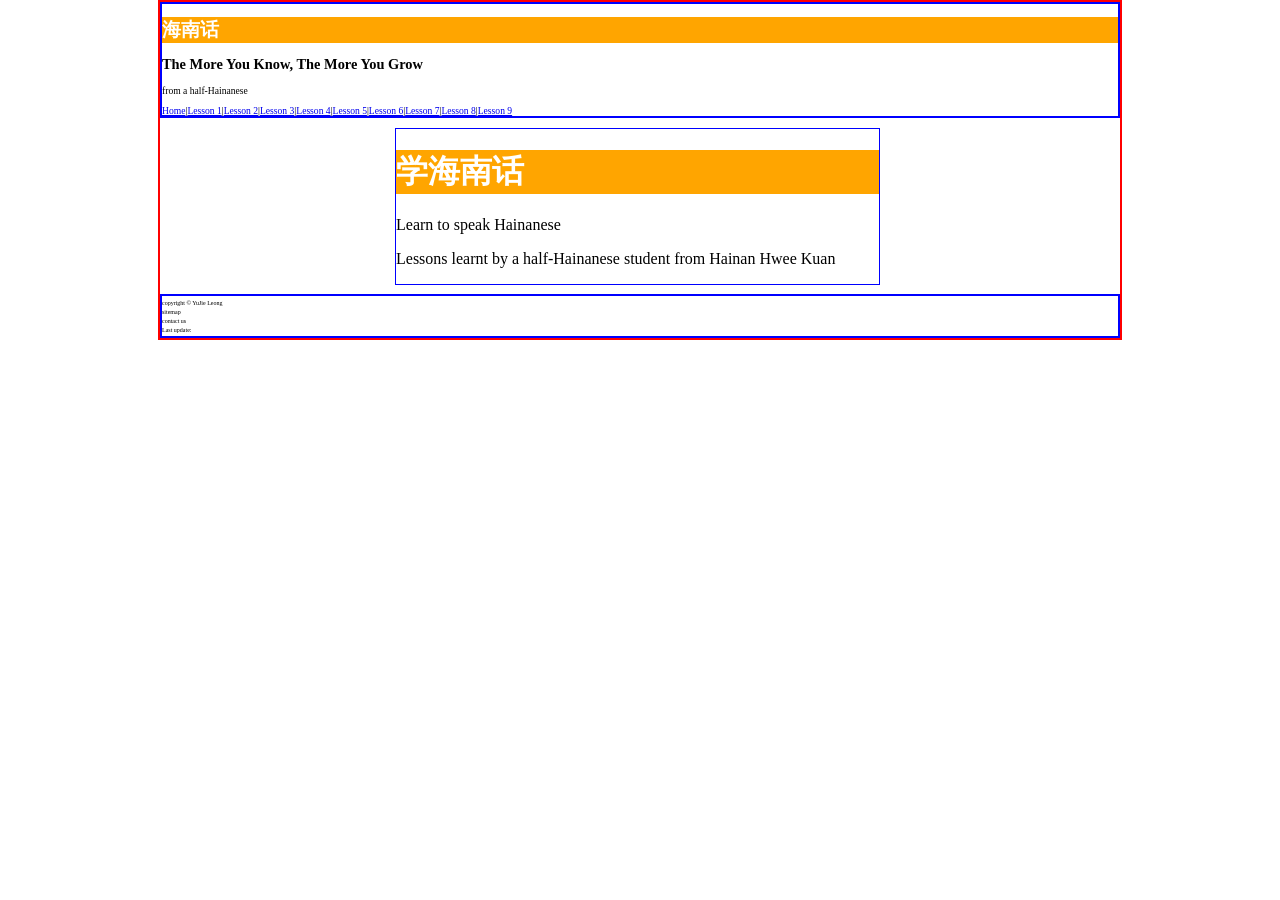
<file: index.html>
<!DOCTYPE html>
<html lang="en">
<head>
    <meta charset="utf-8"/>
    <title> This is a website for Hainanese for beginners </title>
      <link rel="stylesheet" href="style0.css" />
</head>
<style>
h1 {
    font-family:Comic Sans Ms;
    color:white;
    background-color:orange;
   }
</style>
<body>
    <header>
     <h1>海南话</h1>
     <h2>The More You Know, The More You Grow</h2>
     <p>from a half-Hainanese</p>
     <nav> <a href="index.html">Home</a>|<a href="hainanese1.html">Lesson 1</a>|<a href="hainanese2.html">Lesson 2</a>|<a href="hainanese3.html">Lesson 3</a>|<a href="hainanese4.html">Lesson 4</a>|<a href="hainanese5.html">Lesson 5</a>|<a href="hainanese6.html">Lesson 6</a>|<a href="hainanese7.html">Lesson 7</a>|<a href="hainanese8.html">Lesson 8</a>|<a href="hainanese9.html">Lesson 9</a> </nav>
    </header>
    <div id="side"></div>
    <div id="main">
     <h1>学海南话</h1>
     <p>Learn to speak Hainanese</p>
     <p>Lessons learnt by a half-Hainanese student from Hainan Hwee Kuan</p>
      <script>
        alert("Welcome learn to speak Hainanese");
      </script>
    </div>
    <div id="side"></div>
    <footer>
      <p>copyright &copy; YuJie Leong</p>
      <p>sitemap</p>
      <p>contact us</p>
      <p>Last update: <time pubdate datetime="2026-06-06"></time>
    </footer>
</body>
</html>
</file>
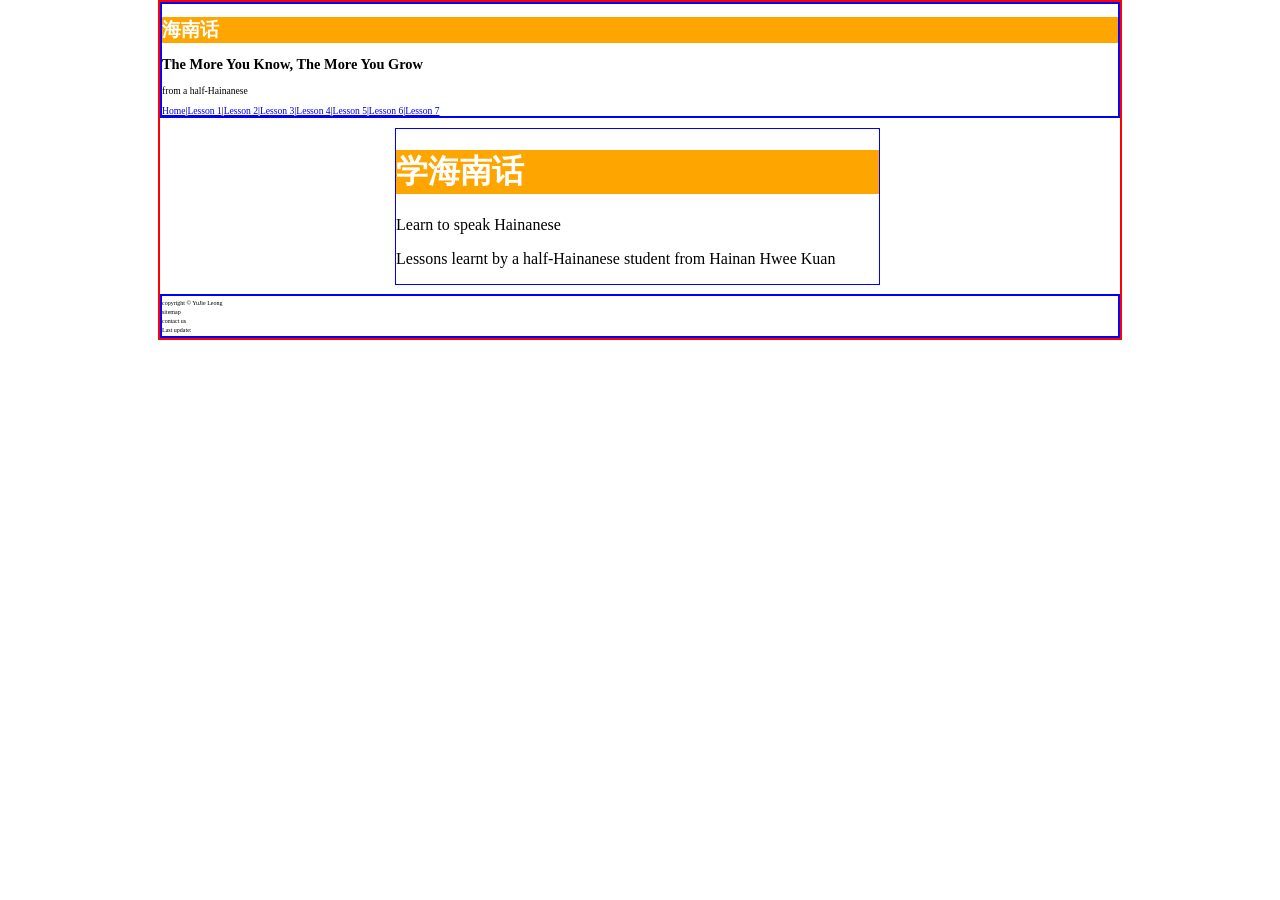
<file: Hainanese.html>
<!DOCTYPE html>
<html lang="en">
<head>
    <meta charset="utf-8"/>
    <title> This is a website for Hainanese for beginners </title>
      <link rel="stylesheet" href="style0.css" />
</head>
<style>
h1 {
    font-family:Comic Sans Ms;
    color:white;
    background-color:orange;
   }
</style>
<body>
    <header>
     <h1>海南话</h1>
     <h2>The More You Know, The More You Grow</h2>
     <p>from a half-Hainanese</p>
     <nav> <a href="hainanese.html">Home</a>|<a href="hainanese1.html">Lesson 1</a>|<a href="hainanese2.html">Lesson 2</a>|<a href="hainanese3.html">Lesson 3</a>|<a href="hainanese4.html">Lesson 4</a>|<a href="hainanese5.html">Lesson 5</a>|<a href="hainanese6.html">Lesson 6</a>|<a href="hainanese7.html">Lesson 7</a> </nav>
    </header>
    <div id="side"></div>
    <div id="main">
     <h1>学海南话</h1>
     <p>Learn to speak Hainanese</p>
     <p>Lessons learnt by a half-Hainanese student from Hainan Hwee Kuan</p>
      <script>
        alert("Welcome learn to speak Hainanese");
      </script>
    </div>
    <div id="side"></div>
    <footer>
      <p>copyright &copy; YuJie Leong</p>
      <p>sitemap</p>
      <p>contact us</p>
      <p>Last update: <time pubdate datetime="2026-06-06"></time>
    </footer>
</body>
</html>
</file>
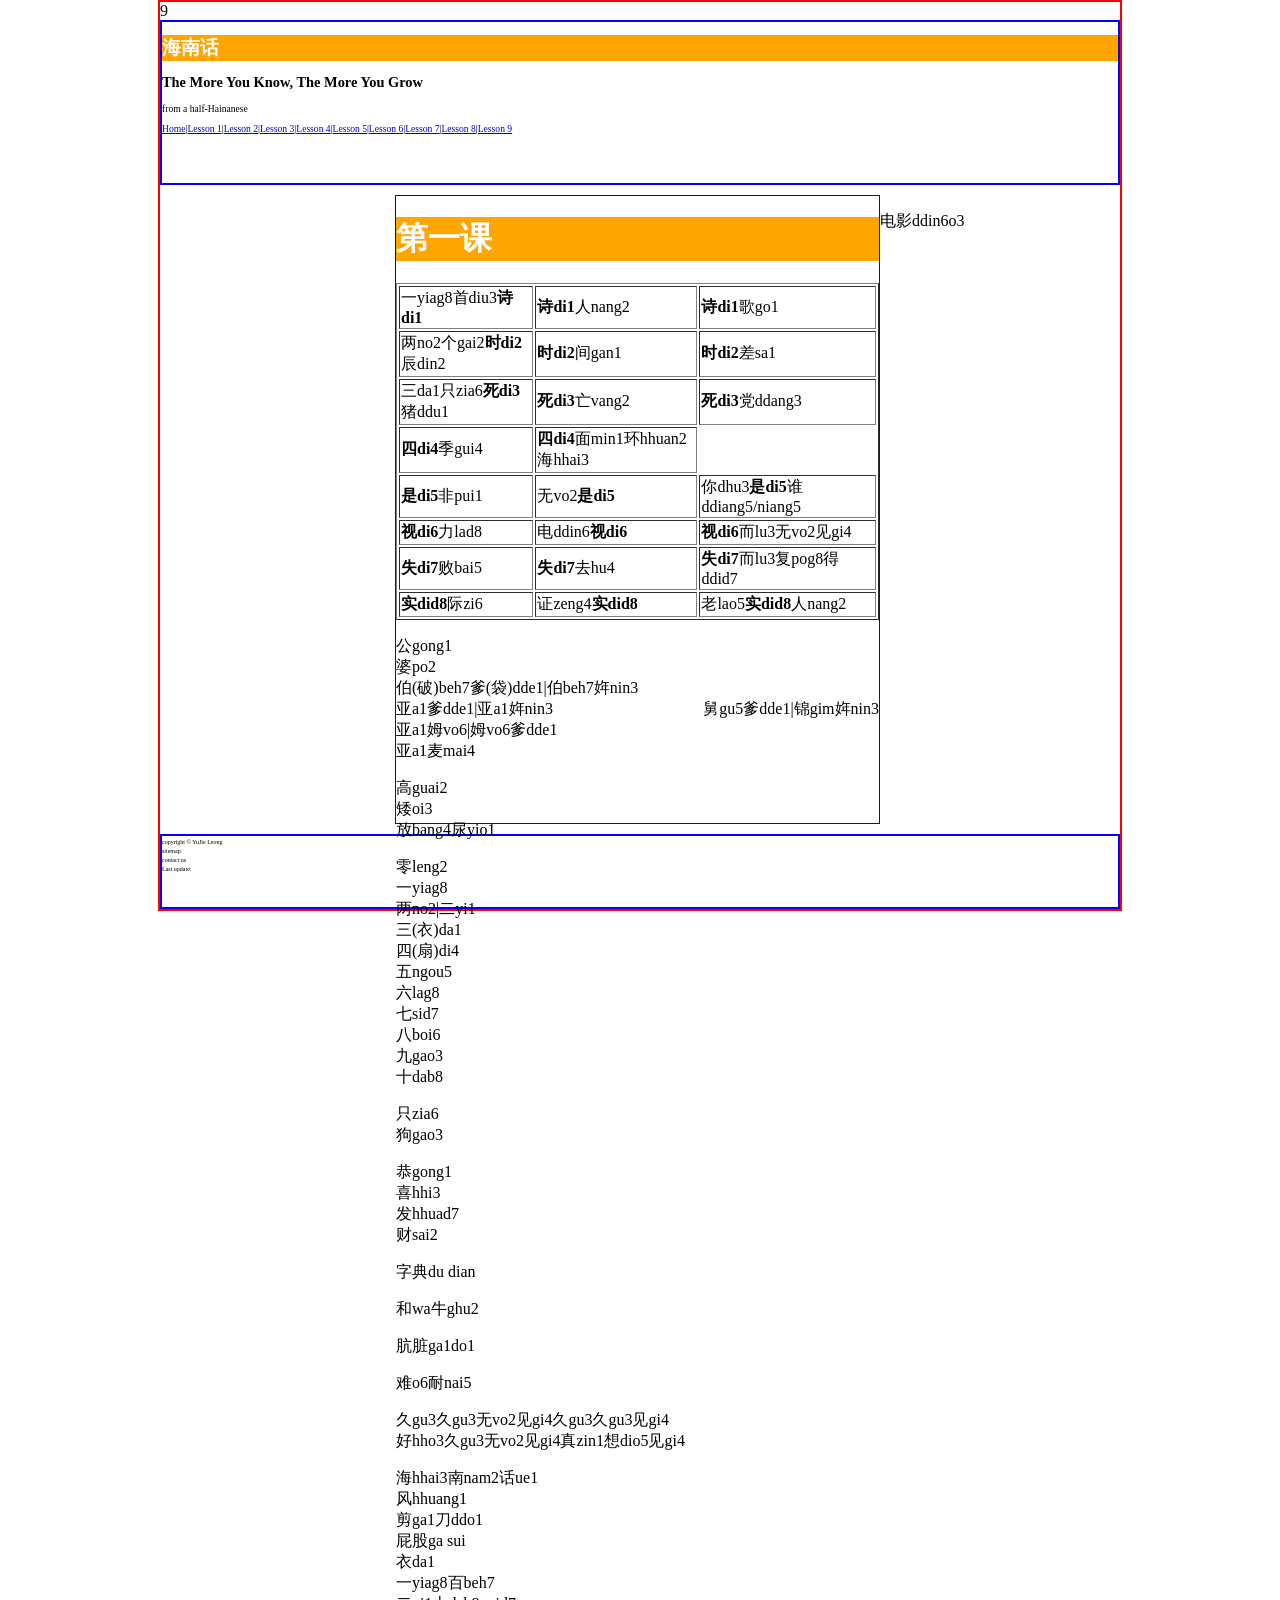
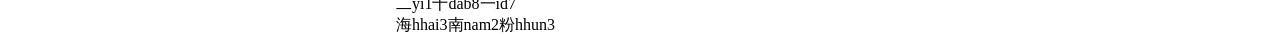
<file: hainanese1.html>
9<!DOCTYPE html>
<html lang="en">
<head>
    <meta charset="utf-8"/>
    <title> This is a website for Hainanese for beginners </title>
      <link rel="stylesheet" href="style0.css" />
</head>
<style>
h1 {
    font-family:Comic Sans Ms;
    color:white;
    background-color:orange;
   }
</style>
<body>
    <header>
     <h1>海南话</h1>
     <h2>The More You Know, The More You Grow</h2>
     <p>from a half-Hainanese</p>
     <nav> <a href="index.html">Home</a>|<a href="hainanese1.html">Lesson 1</a>|<a href="hainanese2.html">Lesson 2</a>|<a href="hainanese3.html">Lesson 3</a>|<a href="hainanese4.html">Lesson 4</a>|<a href="hainanese5.html">Lesson 5</a>|<a href="hainanese6.html">Lesson 6</a>|<a href="hainanese7.html">Lesson 7</a>|<a href="hainanese8.html">Lesson 8</a>|<a href="hainanese9.html">Lesson 9</a> </nav>
    </header>
    <div id="side"></div>
    <div id="main">
     <h1>第一课</h1>
     <table border="1">
     <tr><td>一yiag8首diu3<b>诗di1</b></td><td><b>诗di1</b>人nang2</td><td><b>诗di1</b>歌go1</td></tr>
     <tr><td>两no2个gai2<b>时di2</b>辰din2</td><td><b>时di2</b>间gan1</td><td><b>时di2</b>差sa1</td></tr>
     <tr><td>三da1只zia6<b>死di3</b>猪ddu1</td><td><b>死di3</b>亡vang2</td><td><b>死di3</b>党ddang3</td></tr>
     <tr><td><b>四di4</b>季gui4</td><td><b>四di4</b>面min1环hhuan2海hhai3</td></tr>
     <tr><td><b>是di5</b>非pui1</td><td>无vo2<b>是di5</b></td><td>你dhu3<b>是di5</b>谁ddiang5/niang5</td></tr>
     <tr><td><b>视di6</b>力lad8</td><td>电ddin6<b>视di6</b></td><td><b>视di6</b>而lu3无vo2见gi4</td></tr>
     <tr><td><b>失di7</b>败bai5</td><td><b>失di7</b>去hu4</td><td><b>失di7</b>而lu3复pog8得ddid7</td></tr>
     <tr><td><b>实did8</b>际zi6</td><td>证zeng4<b>实did8</b></td><td>老lao5<b>实did8</b>人nang2</td></tr>
     </table>     
     <p>公gong1<br/>婆po2<br/>伯(破)beh7爹(袋)dde1|伯beh7姩nin3<br/>亚a1爹dde1|亚a1姩nin3<span style="float:right;">舅gu5爹dde1|锦gim姩nin3</span><br/>亚a1姆vo6|姆vo6爹dde1<br/>亚a1麦mai4</p>
     <p>高guai2<br/>矮oi3<br/>放bang4尿yio1</p>
     <p>零leng2<br/>一yiag8<br/>两no2|二yi1<br/>三(衣)da1<br/>四(扇)di4<br/>五ngou5<br/>六lag8<br/>七sid7<br/>八boi6<br/>九gao3<br/>十dab8</p>
     <p>只zia6<br/>狗gao3</p>
     <p>恭gong1<br/>喜hhi3<br/>发hhuad7<br/>财sai2</p>
     <p>字典du dian</p>
     <p>和wa牛ghu2</p>
     <p>肮脏ga1do1</p>
     <p>难o6耐nai5</p>
     <p>久gu3久gu3无vo2见gi4久gu3久gu3见gi4<br/>好hho3久gu3无vo2见gi4真zin1想dio5见gi4<br></p>
     <p>海hhai3南nam2话ue1<br/>风hhuang1<br/>剪ga1刀ddo1<br/>屁股ga sui<br/>衣da1<br/>一yiag8百beh7<br/>二yi1十dab8一id7<br/>海hhai3南nam2粉hhun3</p>        
     <script>
       alert("Lesson 1 第一课");
     </script>
    </div>
    <div id="side">
     <p>电影ddin6o3</p>
    </div>
    <footer>
      <p>copyright &copy; YuJie Leong</p>
      <p>sitemap</p>
      <p>contact us</p>
      <p>Last update: <time pubdate datetime="2026-06-06"></time>
    </footer>
</body>
</html>
</file>
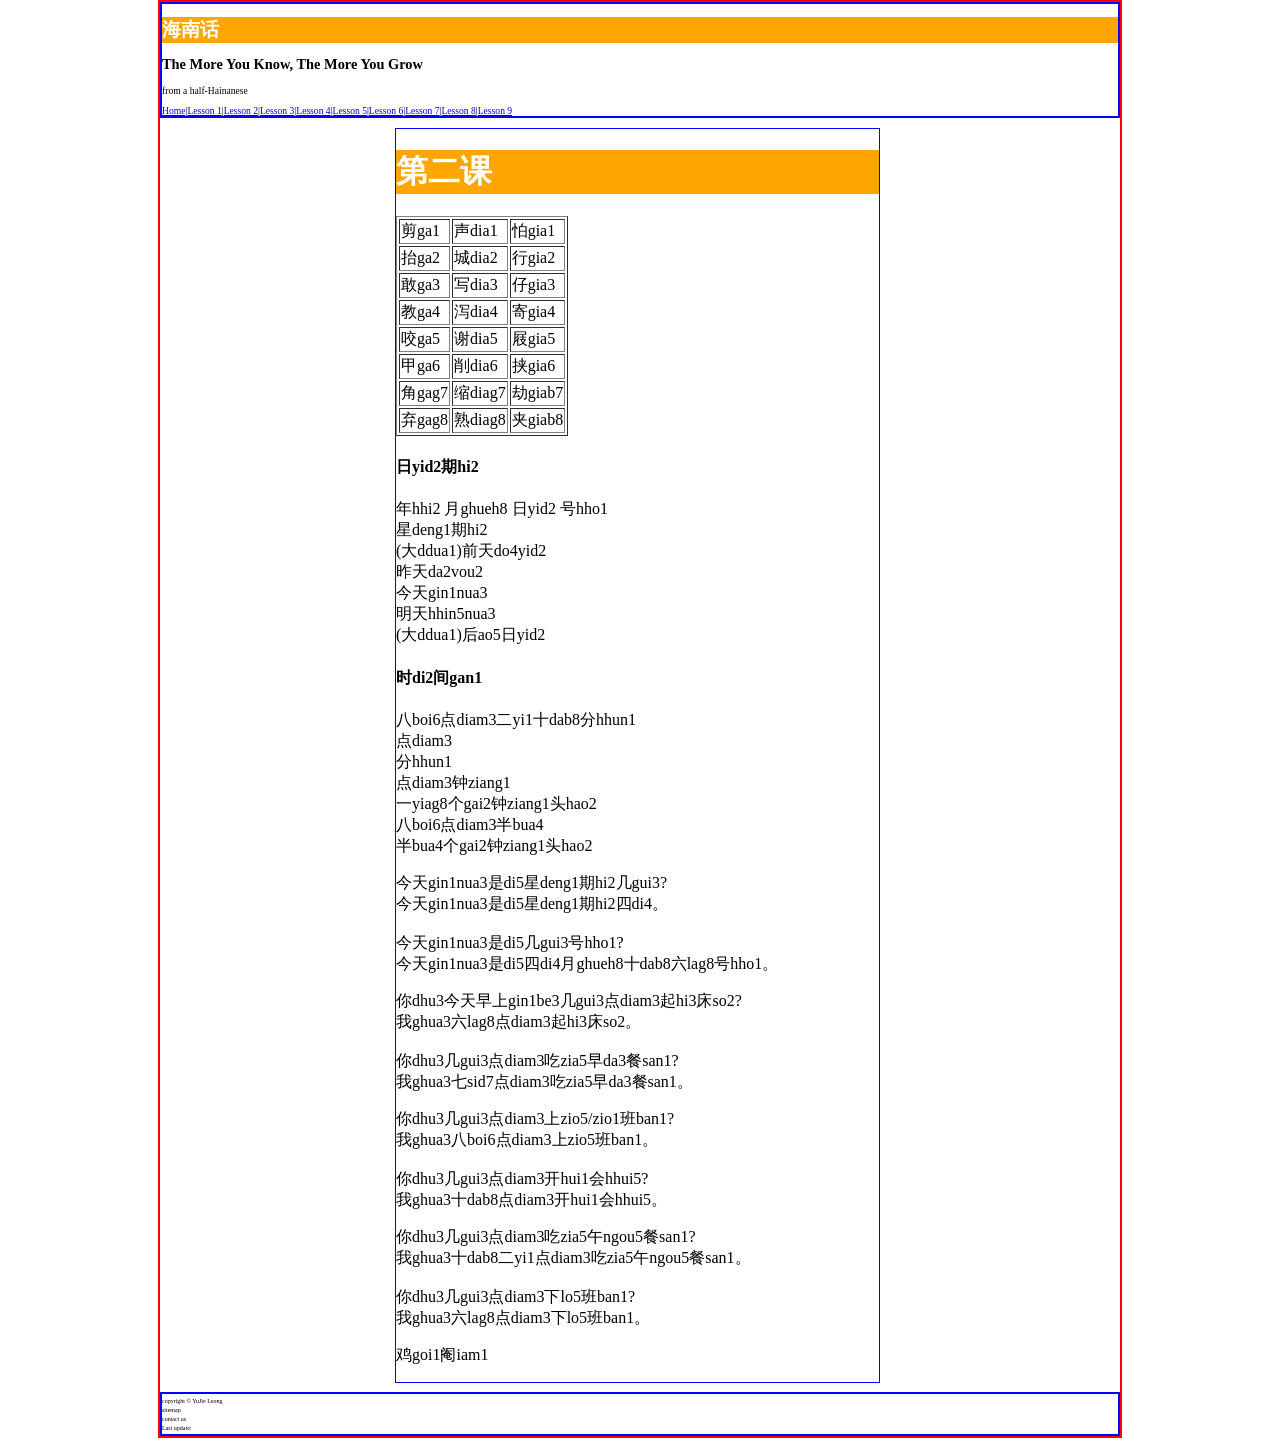
<file: hainanese2.html>
<!DOCTYPE html>
<html lang="en">
<head>
    <meta charset="utf-8"/>
    <title> This is a website for Hainanese for beginners </title>
      <link rel="stylesheet" href="style0.css" />
</head>
<style>
h1 {
    font-family:Comic Sans Ms;
    color:white;
    background-color:orange;
   }
</style>
<body>
    <header>
     <h1>海南话</h1>
     <h2>The More You Know, The More You Grow</h2>
     <p>from a half-Hainanese</p>
     <nav> <a href="index.html">Home</a>|<a href="hainanese1.html">Lesson 1</a>|<a href="hainanese2.html">Lesson 2</a>|<a href="hainanese3.html">Lesson 3</a>|<a href="hainanese4.html">Lesson 4</a>|<a href="hainanese5.html">Lesson 5</a>|<a href="hainanese6.html">Lesson 6</a>|<a href="hainanese7.html">Lesson 7</a>|<a href="hainanese8.html">Lesson 8</a>|<a href="hainanese9.html">Lesson 9</a> </nav>
    </header>
    <div id="side"></div>
    <div id="main">
     <h1>第二课</h1>
     <table border="1">
     <tr><td>剪ga1</td><td>声dia1</td><td>怕gia1</td></tr>
     <tr><td>抬ga2</td><td>城dia2</td><td>行gia2</td></tr>
     <tr><td>敢ga3</td><td>写dia3</td><td>仔gia3</td></tr>
     <tr><td>教ga4</td><td>泻dia4</td><td>寄gia4</td></tr>
     <tr><td>咬ga5</td><td>谢dia5</td><td>屐gia5</td></tr>
     <tr><td>甲ga6</td><td>削dia6</td><td>挟gia6</td></tr>
     <tr><td>角gag7</td><td>缩diag7</td><td>劫giab7</td></tr>
     <tr><td>弃gag8</td><td>熟diag8</td><td>夹giab8</td></tr>
     </table>
     <p><h4>日yid2期hi2</h4>年hhi2 月ghueh8 日yid2 号hho1<br/>星deng1期hi2<br/>(大ddua1)前天do4yid2<br/>昨天da2vou2<br/>今天gin1nua3<br/>明天hhin5nua3<br/>(大ddua1)后ao5日yid2</p>
     <p><h4>时di2间gan1</h4>八boi6点diam3二yi1十dab8分hhun1<br/>点diam3<br/>分hhun1<br/>点diam3钟ziang1<br/>一yiag8个gai2钟ziang1头hao2<br/>八boi6点diam3半bua4<br/>半bua4个gai2钟ziang1头hao2</p>
     <p>今天gin1nua3是di5星deng1期hi2几gui3?<br/>今天gin1nua3是di5星deng1期hi2四di4。<br/><br/>今天gin1nua3是di5几gui3号hho1?<br/>今天gin1nua3是di5四di4月ghueh8十dab8六lag8号hho1。</p>
     <p>你dhu3今天早上gin1be3几gui3点diam3起hi3床so2?<br/>我ghua3六lag8点diam3起hi3床so2。<br/><br/>你dhu3几gui3点diam3吃zia5早da3餐san1?<br/>我ghua3七sid7点diam3吃zia5早da3餐san1。</p>
     <p>你dhu3几gui3点diam3上zio5/zio1班ban1?<br/>我ghua3八boi6点diam3上zio5班ban1。<br/><br/>你dhu3几gui3点diam3开hui1会hhui5?<br/>我ghua3十dab8点diam3开hui1会hhui5。</p>
     <p>你dhu3几gui3点diam3吃zia5午ngou5餐san1?<br/>我ghua3十dab8二yi1点diam3吃zia5午ngou5餐san1。<br/><br/>你dhu3几gui3点diam3下lo5班ban1?<br/>我ghua3六lag8点diam3下lo5班ban1。</p>
     <p>鸡goi1阉iam1</p>
     <script>
       alert("Lesson 2 第二课");
     </script>
    </div>
    <div id="side"></div>
    <footer>
      <p>copyright &copy; YuJie Leong</p>
      <p>sitemap</p>
      <p>contact us</p>
      <p>Last update: <time pubdate datetime="2026-06-27"></time>
    </footer>
</body>
</html>
</file>
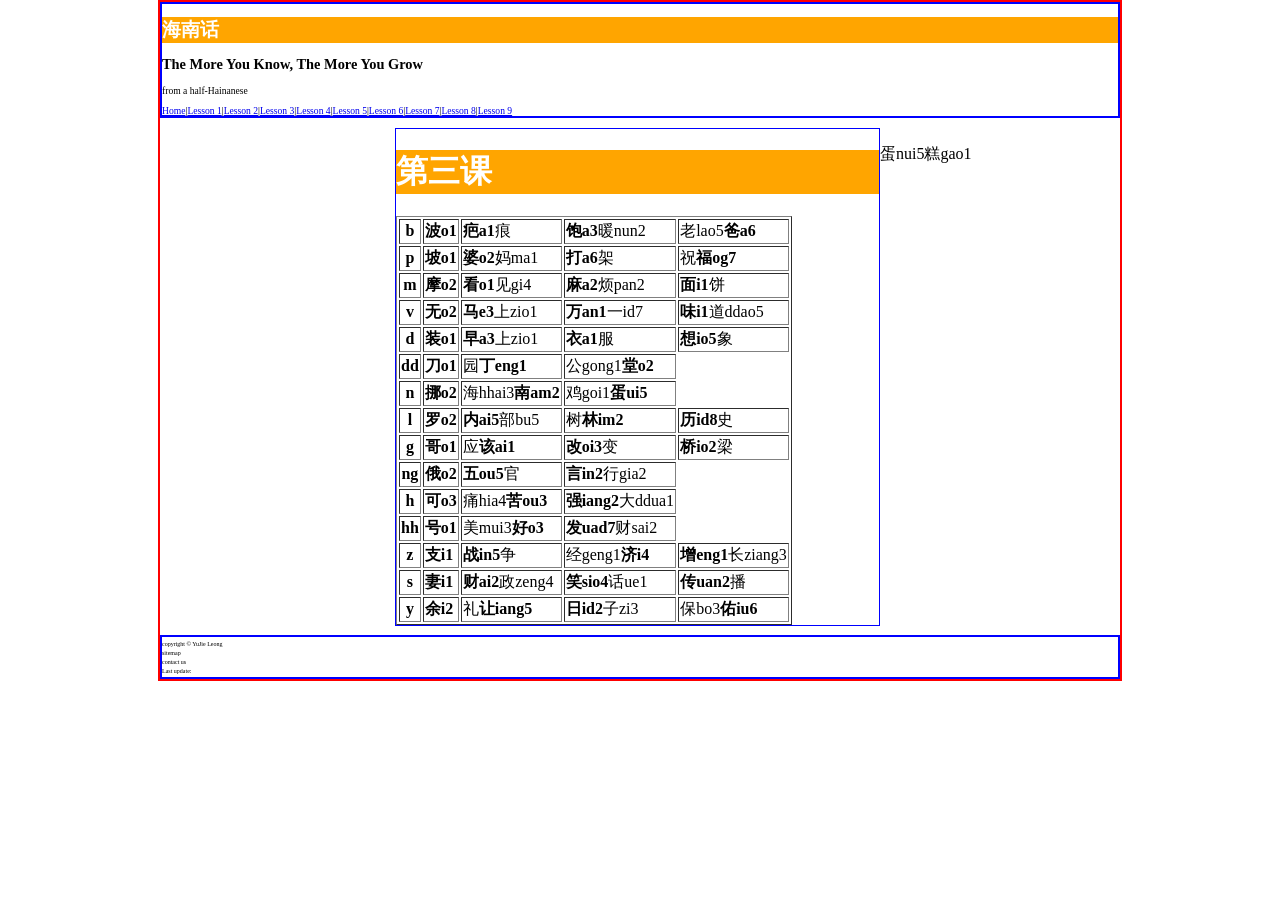
<file: hainanese3.html>
<!DOCTYPE html>
<html lang="en">
<head>
    <meta charset="utf-8"/>
    <title> This is a website for Hainanese for beginners </title>
      <link rel="stylesheet" href="style0.css" />
</head>
<style>
h1 {
    font-family:Comic Sans Ms;
    color:white;
    background-color:orange;
   }
</style>
<body>
    <header>
     <h1>海南话</h1>
     <h2>The More You Know, The More You Grow</h2>
     <p>from a half-Hainanese</p>
     <nav> <a href="index.html">Home</a>|<a href="hainanese1.html">Lesson 1</a>|<a href="hainanese2.html">Lesson 2</a>|<a href="hainanese3.html">Lesson 3</a>|<a href="hainanese4.html">Lesson 4</a>|<a href="hainanese5.html">Lesson 5</a>|<a href="hainanese6.html">Lesson 6</a>|<a href="hainanese7.html">Lesson 7</a>|<a href="hainanese8.html">Lesson 8</a>|<a href="hainanese9.html">Lesson 9</a> </nav>
    </header>
    <div id="side"></div>
    <div id="main">
     <h1>第三课</h1>
     <table border="1">
     <tr><th>b</th><td><b>波o1</b></td><td><b>疤a1</b>痕</td><td><b>饱a3</b>暖nun2</td><td>老lao5<b>爸a6</b></td></tr>
     <tr><th>p</th><td><b>坡o1</b></td><td><b>婆o2</b>妈ma1</td><td><b>打a6</b>架</td><td>祝<b>福og7</b></td></tr>
     <tr><th>m</th><td><b>摩o2</b></td><td><b>看o1</b>见gi4</td><td><b>麻a2</b>烦pan2</td><td><b>面i1</b>饼</td></tr>
     <tr><th>v</th><td><b>无o2</b></td><td><b>马e3</b>上zio1</td><td><b>万an1</b>一id7</td><td><b>味i1</b>道ddao5</td></tr>
     <tr><th>d</th><td><b>装o1</b></td><td><b>早a3</b>上zio1</td><td><b>衣a1</b>服</td><td><b>想io5</b>象</td></tr>
     <tr><th>dd</th><td><b>刀o1</b></td><td>园<b>丁eng1</b></td><td>公gong1<b>堂o2</b></td></tr>
     <tr><th>n</th><td><b>挪o2</b></td><td>海hhai3<b>南am2</b></td><td>鸡goi1<b>蛋ui5</b></td></tr>
     <tr><th>l</th><td><b>罗o2</b></td><td><b>内ai5</b>部bu5</td><td>树<b>林im2</b></td><td><b>历id8</b>史</td></tr>
     <tr><th>g</th><td><b>哥o1</b></td><td>应<b>该ai1</b></td><td><b>改oi3</b>变</td><td><b>桥io2</b>梁</td></tr>
     <tr><th>ng</th><td><b>俄o2</b></td><td><b>五ou5</b>官</td><td><b>言in2</b>行gia2</td></tr>
     <tr><th>h</th><td><b>可o3</b></td><td>痛hia4<b>苦ou3</b></td><td><b>强iang2</b>大ddua1</td></tr>
     <tr><th>hh</th><td><b>号o1</b></td><td>美mui3<b>好o3</b></td><td><b>发uad7</b>财sai2</td></tr>
     <tr><th>z</th><td><b>支i1</b></td><td><b>战in5</b>争</td><td>经geng1<b>济i4</b></td><td><b>增eng1</b>长ziang3</td></tr>
     <tr><th>s</th><td><b>妻i1</b></td><td><b>财ai2</b>政zeng4</td><td><b>笑sio4</b>话ue1</td><td><b>传uan2</b>播</td></tr>
     <tr><th>y</th><td><b>余i2</b></td><td>礼<b>让iang5</b></td><td><b>日id2</b>子zi3</td><td>保bo3<b>佑iu6</b></td></tr>       
     </table>
     <script>
       alert("Lesson 3 第三课");
     </script>
    </div>
    <div id="side">
     <p>蛋nui5糕gao1</p>
    </div>
    <footer>
      <p>copyright &copy; YuJie Leong</p>
      <p>sitemap</p>
      <p>contact us</p>
      <p>Last update: <time pubdate datetime="2026-06-27"></time>
    </footer>
</body>
</html>
</file>
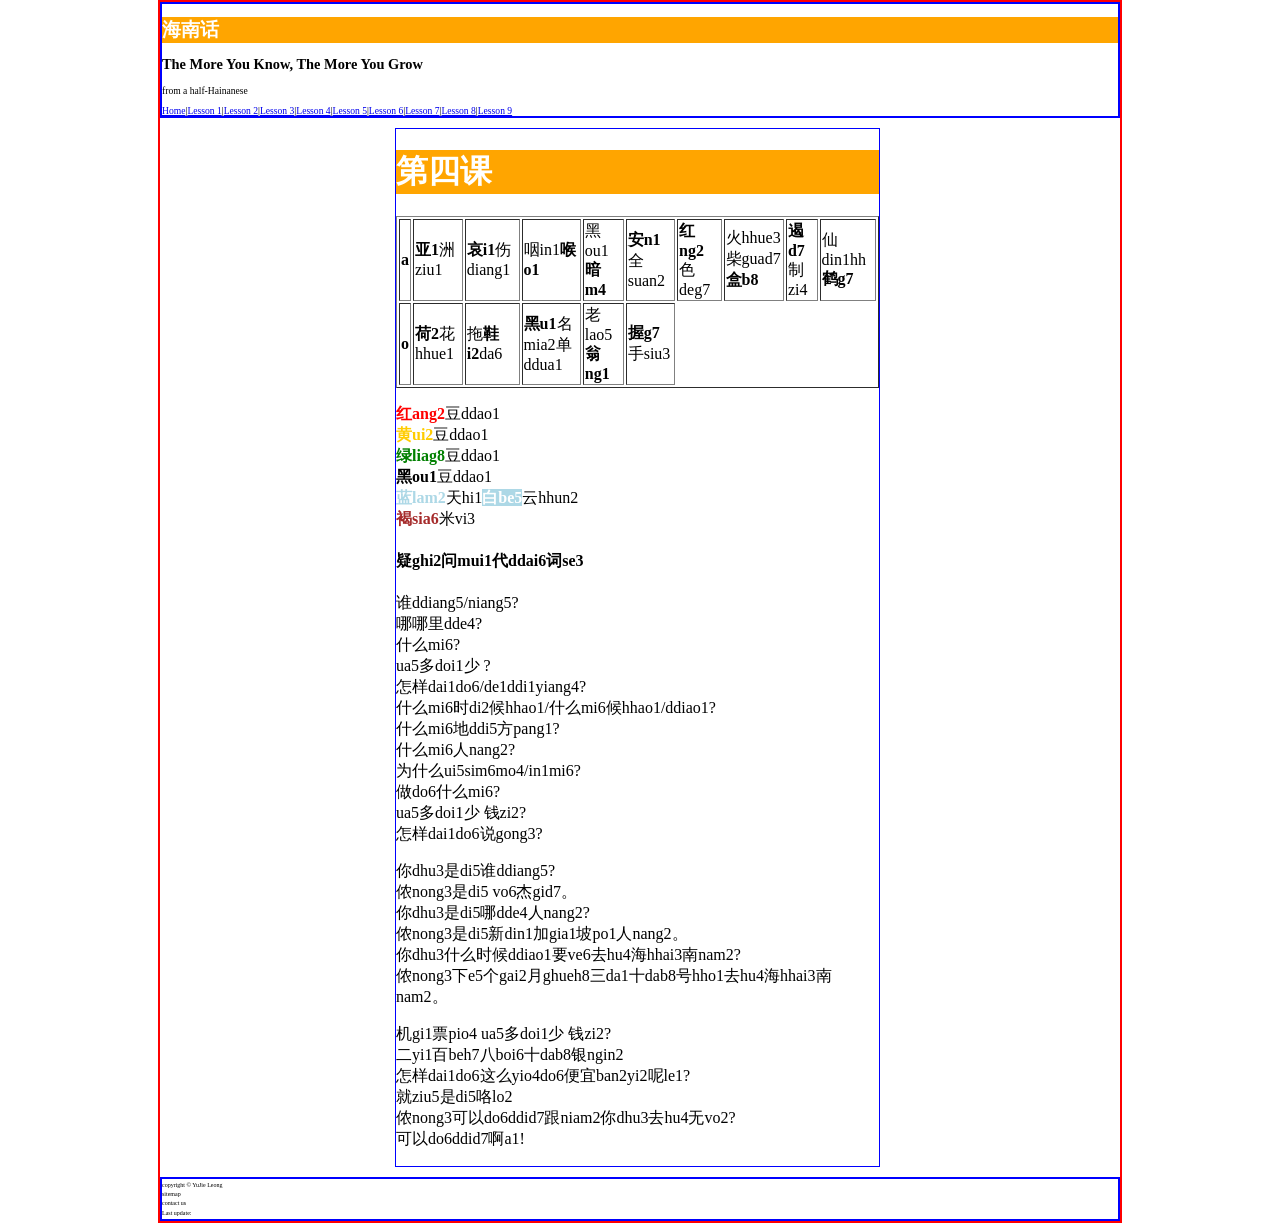
<file: hainanese4.html>
<!DOCTYPE html>
<html lang="en">
<head>
    <meta charset="utf-8"/>
    <title> This is a website for Hainanese for beginners </title>
      <link rel="stylesheet" href="style0.css" />
</head>
<style>
h1 {
    font-family:Comic Sans Ms;
    color:white;
    background-color:orange;
   }
</style>
<body>
    <header>
     <h1>海南话</h1>
     <h2>The More You Know, The More You Grow</h2>
     <p>from a half-Hainanese</p>
     <nav> <a href="index.html">Home</a>|<a href="hainanese1.html">Lesson 1</a>|<a href="hainanese2.html">Lesson 2</a>|<a href="hainanese3.html">Lesson 3</a>|<a href="hainanese4.html">Lesson 4</a>|<a href="hainanese5.html">Lesson 5</a>|<a href="hainanese6.html">Lesson 6</a>|<a href="hainanese7.html">Lesson 7</a>|<a href="hainanese8.html">Lesson 8</a>|<a href="hainanese9.html">Lesson 9</a> </nav>
    </header>
    <div id="side"></div>
    <div id="main">
     <h1>第四课</h1>
     <table border="1">
     <tr><th>a</th><td><b>亚1</b>洲ziu1</td><td><b>哀i1</b>伤diang1</td><td>咽in1<b>喉o1</b></td><td>黑ou1<b>暗m4</b></td><td><b>安n1</b>全suan2</td><td><b>红ng2</b>色deg7</td><td>火hhue3柴guad7<b>盒b8</b></td><td><b>遏d7</b>制zi4</td><td>仙din1hh<b>鹤g7</b></td></tr>
     <tr><th>o</th><td><b>荷2</b>花hhue1</td><td>拖<b>鞋i2</b>da6</td><td><b>黑u1</b>名mia2单ddua1</td><td>老lao5<b>翁ng1</b></td><td><b>握g7</b>手siu3</td></tr>       
     </table>
     <p><b id="red">红ang2</b>豆ddao1<br/><b id="yellow">黄ui2</b>豆ddao1<br/><b id="green">绿liag8</b>豆ddao1<br/><b>黑ou1</b>豆ddao1<br/><b id="blue">蓝lam2</b>天hi1<b id="white">白be5</b>云hhun2<br><b id="brown">褐sia6</b>米vi3</p>
     <p><h4>疑ghi2问mui1代ddai6词se3</h4>谁ddiang5/niang5?<br/>哪哪里dde4?<br/>什么mi6?<br/> ua5多doi1少 ?<br/>怎样dai1do6/de1ddi1yiang4?<br>什么mi6时di2候hhao1/什么mi6候hhao1/ddiao1?<br>什么mi6地ddi5方pang1?<br/>什么mi6人nang2?<br/>为什么ui5sim6mo4/in1mi6?<br/>做do6什么mi6?<br/> ua5多doi1少 钱zi2?<br/>怎样dai1do6说gong3?</p>
     <p>你dhu3是di5谁ddiang5?<br/>侬nong3是di5 vo6杰gid7。<br/>你dhu3是di5哪dde4人nang2?<br/>侬nong3是di5新din1加gia1坡po1人nang2。<br/>你dhu3什么时候ddiao1要ve6去hu4海hhai3南nam2?<br/>侬nong3下e5个gai2月ghueh8三da1十dab8号hho1去hu4海hhai3南nam2。</p>
     <p>机gi1票pio4 ua5多doi1少 钱zi2?<br/>二yi1百beh7八boi6十dab8银ngin2<br/>怎样dai1do6这么yio4do6便宜ban2yi2呢le1?<br/>就ziu5是di5咯lo2<br/>侬nong3可以do6ddid7跟niam2你dhu3去hu4无vo2?<br/>可以do6ddid7啊a1!</p>
     <script>
       alert("Lesson 4 第四课");
       document.getElementById("red").style.color="red";
       document.getElementById("yellow").style.color="#FFCC00";
       document.getElementById("green").style.color="green";
       document.getElementById("blue").style.color="lightblue";
       document.getElementById("white").style.backgroundColor="lightblue";
       document.getElementById("white").style.color="white";
       document.getElementById("brown").style.color="brown";
     </script>
    </div>
    <div id="side"></div>
    <footer>
      <p>copyright &copy; YuJie Leong</p>
      <p>sitemap</p>
      <p>contact us</p>
      <p>Last update: <time pubdate datetime="2026-06-27"></time>
    </footer>
</body>
</html>
</file>
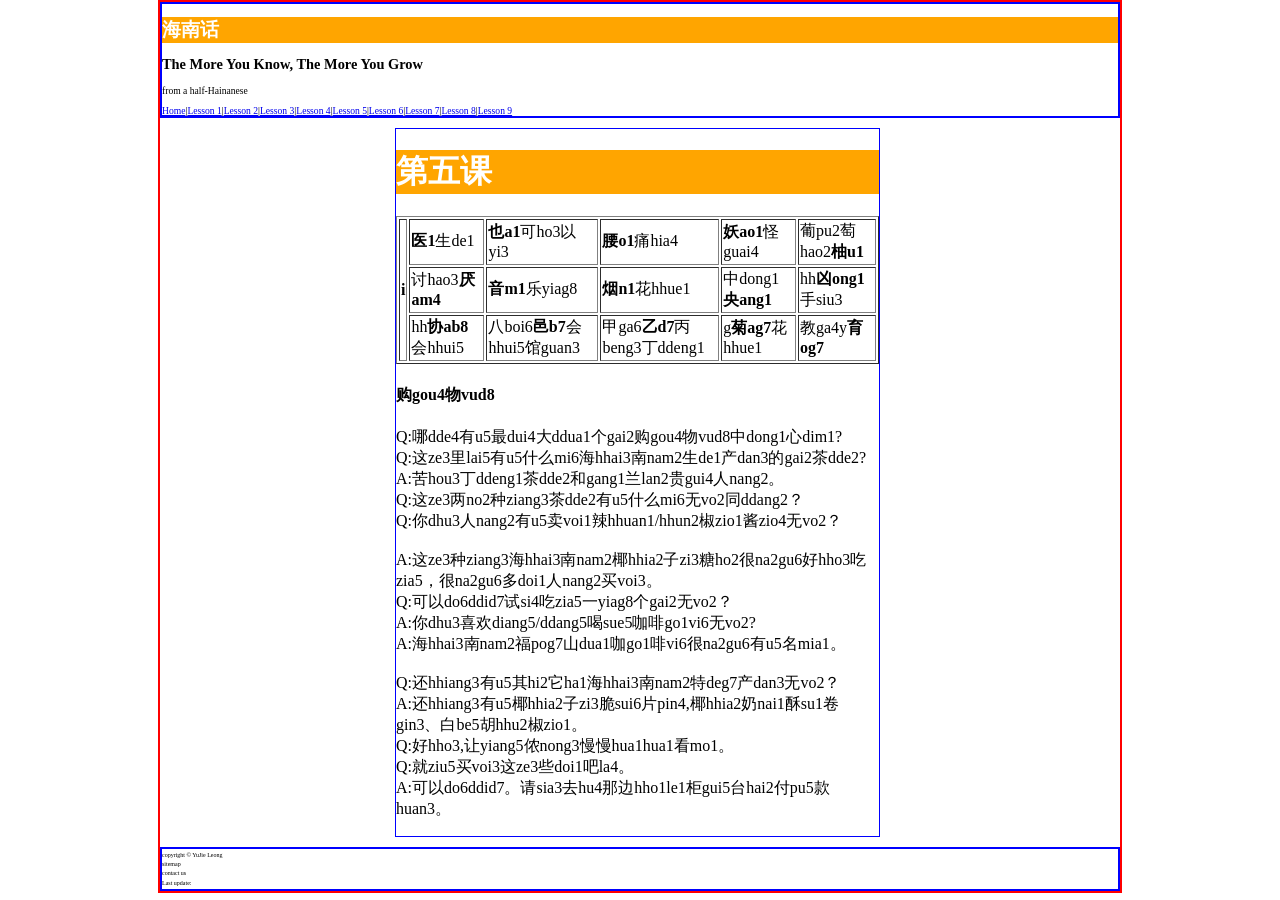
<file: hainanese5.html>
<!DOCTYPE html>
<html lang="en">
<head>
    <meta charset="utf-8"/>
    <title> This is a website for Hainanese for beginners </title>
      <link rel="stylesheet" href="style0.css" />
</head>
<style>
h1 {
    font-family:Comic Sans Ms;
    color:white;
    background-color:orange;
   }
</style>
<body>
    <header>
     <h1>海南话</h1>
     <h2>The More You Know, The More You Grow</h2>
     <p>from a half-Hainanese</p>
     <nav> <a href="index.html">Home</a>|<a href="hainanese1.html">Lesson 1</a>|<a href="hainanese2.html">Lesson 2</a>|<a href="hainanese3.html">Lesson 3</a>|<a href="hainanese4.html">Lesson 4</a>|<a href="hainanese5.html">Lesson 5</a>|<a href="hainanese6.html">Lesson 6</a>|<a href="hainanese7.html">Lesson 7</a>|<a href="hainanese8.html">Lesson 8</a>|<a href="hainanese9.html">Lesson 9</a> </nav>
    </header>
    <div id="side"></div>
    <div id="main">
     <h1>第五课</h1>
     <table border="1">
     <tr><th rowspan="3">i</th><td><b>医1</b>生de1</td><td><b>也a1</b>可ho3以yi3</td><td><b>腰o1</b>痛hia4</td><td><b>妖ao1</b>怪guai4</td><td>葡pu2萄hao2<b>柚u1</b></td></tr>
     <tr><td>讨hao3<b>厌am4</b></td><td><b>音m1</b>乐yiag8</td><td><b>烟n1</b>花hhue1</td><td>中dong1<b>央ang1</b></td><td>hh<b>凶ong1</b>手siu3</td></tr>
     <tr><td>hh<b>协ab8</b>会hhui5</td><td>八boi6<b>邑b7</b>会hhui5馆guan3</td><td>甲ga6<b>乙d7</b>丙beng3丁ddeng1</td><td>g<b>菊ag7</b>花hhue1</td><td>教ga4y<b>育og7</b></td></tr>
     </table>
     <p><h4>购gou4物vud8</h4>Q:哪dde4有u5最dui4大ddua1个gai2购gou4物vud8中dong1心dim1?<br>Q:这ze3里lai5有u5什么mi6海hhai3南nam2生de1产dan3的gai2茶dde2?<br>A:苦hou3丁ddeng1茶dde2和gang1兰lan2贵gui4人nang2。<br>Q:这ze3两no2种ziang3茶dde2有u5什么mi6无vo2同ddang2？<br/>Q:你dhu3人nang2有u5卖voi1辣hhuan1/hhun2椒zio1酱zio4无vo2？<br/><br/>A:这ze3种ziang3海hhai3南nam2椰hhia2子zi3糖ho2很na2gu6好hho3吃zia5，很na2gu6多doi1人nang2买voi3。<br/>Q:可以do6ddid7试si4吃zia5一yiag8个gai2无vo2？<br/>A:你dhu3喜欢diang5/ddang5喝sue5咖啡go1vi6无vo2?<br/>A:海hhai3南nam2福pog7山dua1咖go1啡vi6很na2gu6有u5名mia1。<br/><br/>Q:还hhiang3有u5其hi2它ha1海hhai3南nam2特deg7产dan3无vo2？<br/>A:还hhiang3有u5椰hhia2子zi3脆sui6片pin4,椰hhia2奶nai1酥su1卷gin3、白be5胡hhu2椒zio1。<br/>Q:好hho3,让yiang5侬nong3慢慢hua1hua1看mo1。<br/>Q:就ziu5买voi3这ze3些doi1吧la4。<br/>A:可以do6ddid7。请sia3去hu4那边hho1le1柜gui5台hai2付pu5款huan3。</p>
     <script>
       alert("Lesson 5 第五课");
     </script>
    </div>
    <div id="side"></div>
    <footer>
      <p>copyright &copy; YuJie Leong</p>
      <p>sitemap</p>
      <p>contact us</p>
      <p>Last update: <time pubdate datetime="2026-06-06"></time>
    </footer>
</body>
</html>
</file>
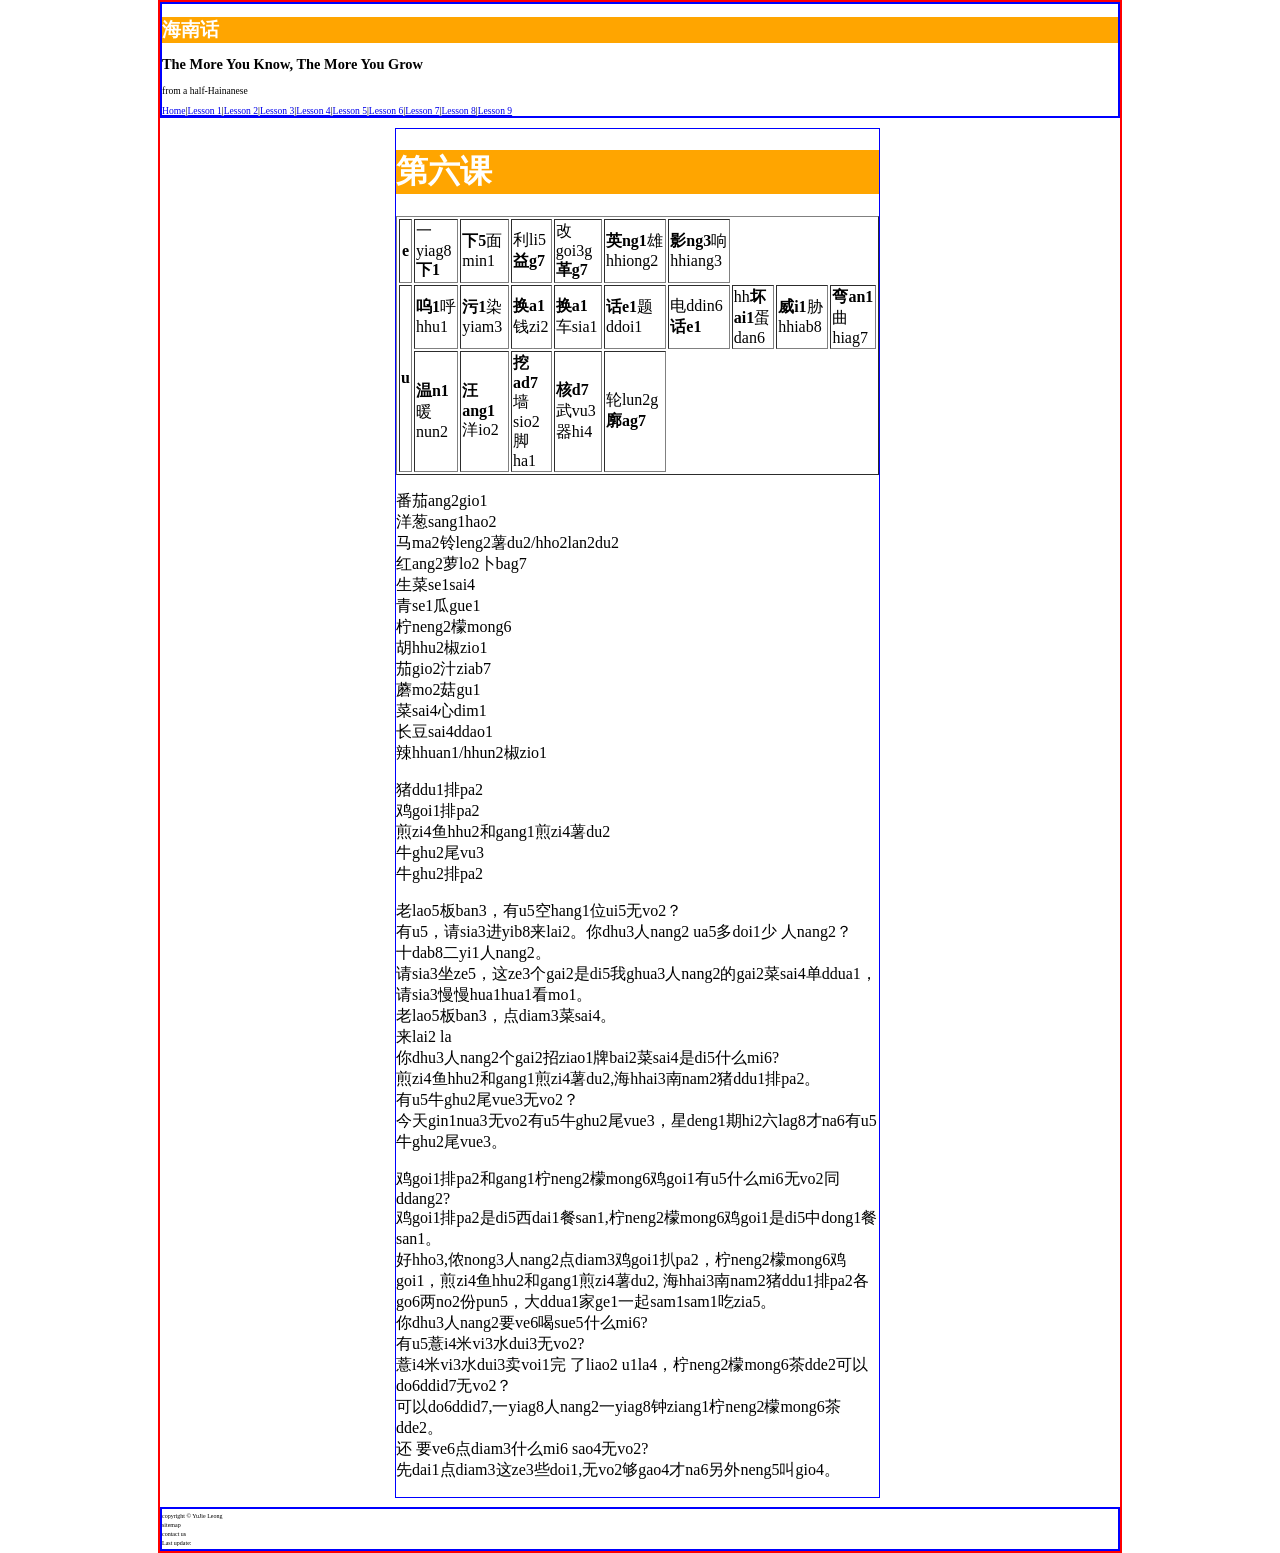
<file: hainanese6.html>
<!DOCTYPE html>
<html lang="en">
<head>
    <meta charset="utf-8"/>
    <title> This is a website for Hainanese for beginners </title>
      <link rel="stylesheet" href="style0.css" />
</head>
<style>
h1 {
    font-family:Comic Sans Ms;
    color:white;
    background-color:orange;
   }
</style>
<body>
    <header>
     <h1>海南话</h1>
     <h2>The More You Know, The More You Grow</h2>
     <p>from a half-Hainanese</p>
     <nav> <a href="index.html">Home</a>|<a href="hainanese1.html">Lesson 1</a>|<a href="hainanese2.html">Lesson 2</a>|<a href="hainanese3.html">Lesson 3</a>|<a href="hainanese4.html">Lesson 4</a>|<a href="hainanese5.html">Lesson 5</a>|<a href="hainanese6.html">Lesson 6</a>|<a href="hainanese7.html">Lesson 7</a>|<a href="hainanese8.html">Lesson 8</a>|<a href="hainanese9.html">Lesson 9</a> </nav>
    </header>
    <div id="side"></div>
    <div id="main">
     <h1>第六课</h1>
     <table border="1">
     <tr><th>e</th><td>一yiag8<b>下1</b></td><td><b>下5</b>面min1</td><td>利li5<b>益g7</b></td><td>改goi3g<b>革g7</b></td><td><b>英ng1</b>雄hhiong2</td><td><b>影ng3</b>响hhiang3</td></tr>
     <tr><th rowspan="2">u</th><td><b>呜1</b>呼hhu1</td><td><b>污1</b>染yiam3</td><td><b>换a1</b>钱zi2</td><td><b>换a1</b>车sia1</td><td><b>话e1</b>题ddoi1</td><td>电ddin6<b>话e1</b></td><td>hh<b>坏ai1</b>蛋dan6</td><td><b>威i1</b>胁hhiab8</td><td><b>弯an1</b>曲hiag7</td></tr>
     <tr><td><b>温n1</b>暖nun2</td><td><b>汪ang1</b>洋io2</td><td><b>挖ad7</b>墙sio2脚ha1</td><td><b>核d7</b>武vu3器hi4</td><td>轮lun2g<b>廓ag7</b></td></tr>
     </table>
     <p>番茄ang2gio1<br/>洋葱sang1hao2<br/>马ma2铃leng2薯du2/hho2lan2du2<br/>红ang2萝lo2卜bag7<br/>生菜se1sai4<br/>青se1瓜gue1<br/>柠neng2檬mong6<br/>胡hhu2椒zio1<br/>茄gio2汁ziab7<br/>蘑mo2菇gu1<br/>菜sai4心dim1<br/>长豆sai4ddao1<br/>辣hhuan1/hhun2椒zio1</p>
     <p>猪ddu1排pa2<br/>鸡goi1排pa2<br/>煎zi4鱼hhu2和gang1煎zi4薯du2<br/>牛ghu2尾vu3<br/>牛ghu2排pa2</p>
     <p>老lao5板ban3，有u5空hang1位ui5无vo2？<br/>有u5，请sia3进yib8来lai2。你dhu3人nang2 ua5多doi1少 人nang2？<br/>十dab8二yi1人nang2。<br/>请sia3坐ze5，这ze3个gai2是di5我ghua3人nang2的gai2菜sai4单ddua1，请sia3慢慢hua1hua1看mo1。<br/>老lao5板ban3，点diam3菜sai4。<br/>来lai2 la<br/>你dhu3人nang2个gai2招ziao1牌bai2菜sai4是di5什么mi6?<br/>煎zi4鱼hhu2和gang1煎zi4薯du2,海hhai3南nam2猪ddu1排pa2。<br/>有u5牛ghu2尾vue3无vo2？<br/>今天gin1nua3无vo2有u5牛ghu2尾vue3，星deng1期hi2六lag8才na6有u5牛ghu2尾vue3。</p>
     <p>鸡goi1排pa2和gang1柠neng2檬mong6鸡goi1有u5什么mi6无vo2同ddang2?<br/>鸡goi1排pa2是di5西dai1餐san1,柠neng2檬mong6鸡goi1是di5中dong1餐san1。<br/>好hho3,侬nong3人nang2点diam3鸡goi1扒pa2，柠neng2檬mong6鸡goi1，煎zi4鱼hhu2和gang1煎zi4薯du2, 海hhai3南nam2猪ddu1排pa2各go6两no2份pun5，大ddua1家ge1一起sam1sam1吃zia5。<br/>你dhu3人nang2要ve6喝sue5什么mi6?<br/>有u5薏i4米vi3水dui3无vo2?<br/>薏i4米vi3水dui3卖voi1完 了liao2 u1la4，柠neng2檬mong6茶dde2可以do6ddid7无vo2？<br/>可以do6ddid7,一yiag8人nang2一yiag8钟ziang1柠neng2檬mong6茶dde2。<br/>还 要ve6点diam3什么mi6 sao4无vo2?<br/>先dai1点diam3这ze3些doi1,无vo2够gao4才na6另外neng5叫gio4。</p>
     <script>
       alert("Lesson 6 第六课");
     </script>
    </div>
    <div id="side"></div>
    <footer>
      <p>copyright &copy; YuJie Leong</p>
      <p>sitemap</p>
      <p>contact us</p>
      <p>Last update: <time pubdate datetime="2026-06-06"></time>
    </footer>
</body>
</html>
</file>
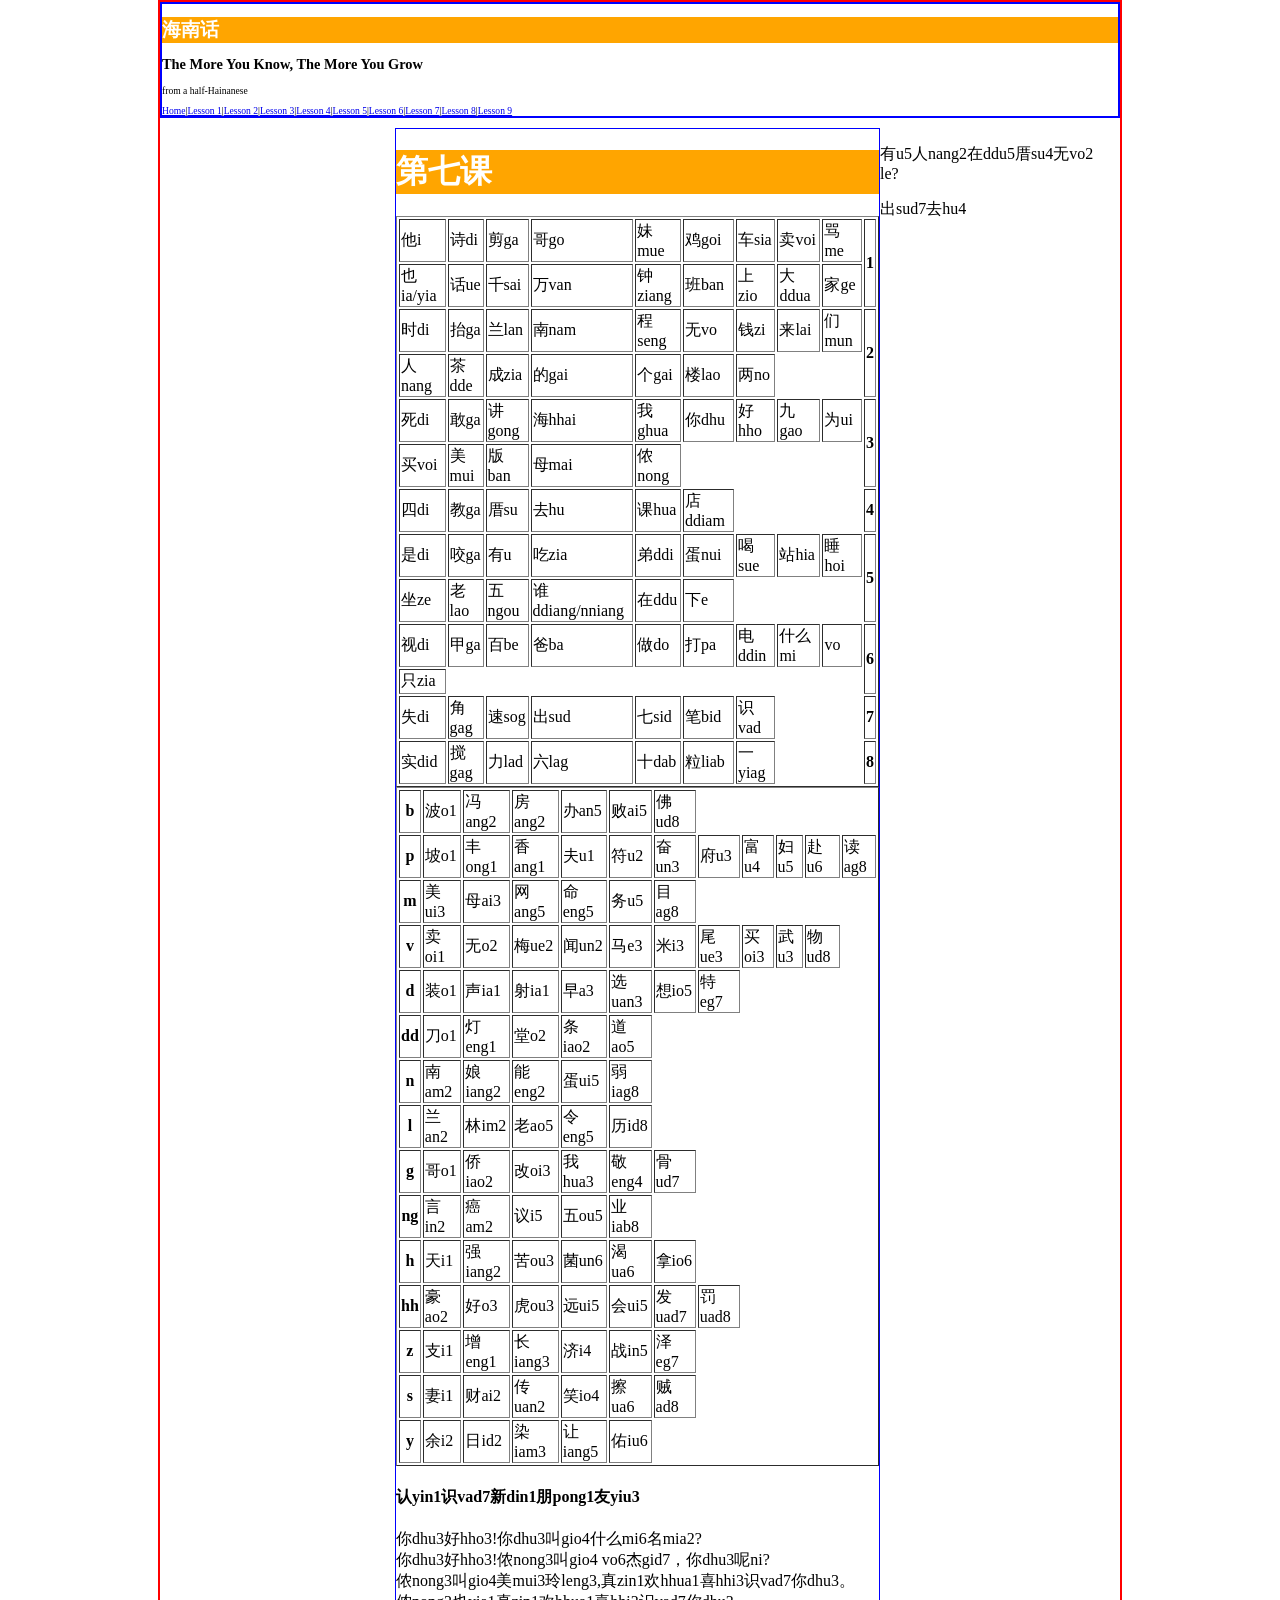
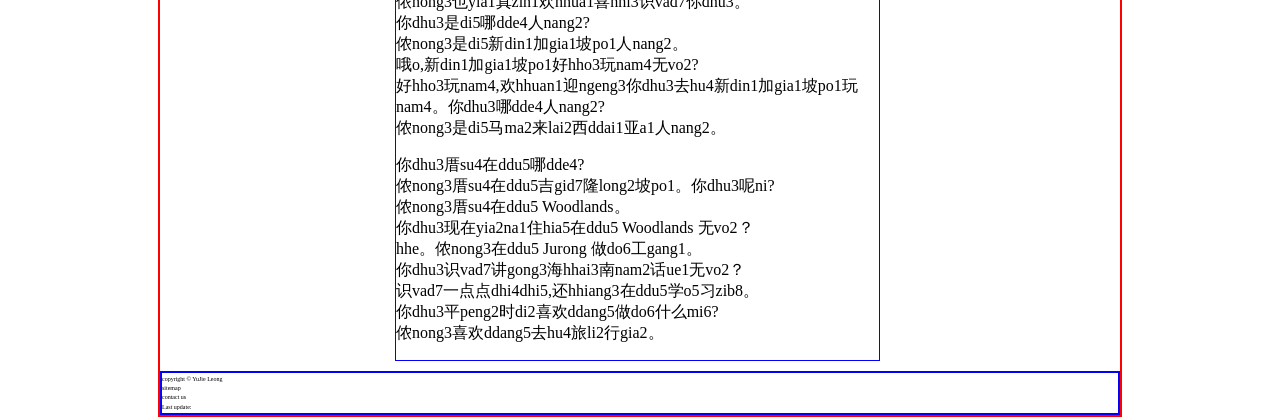
<file: hainanese7.html>
<!DOCTYPE html>
<html lang="en">
<head>
    <meta charset="utf-8"/>
    <title> This is a website for Hainanese for beginners </title>
      <link rel="stylesheet" href="style0.css" />
</head>
<style>
h1 {
    font-family:Comic Sans Ms;
    color:white;
    background-color:orange;
   }
</style>
<body>
    <header>
     <h1>海南话</h1>
     <h2>The More You Know, The More You Grow</h2>
     <p>from a half-Hainanese</p>
     <nav> <a href="index.html">Home</a>|<a href="hainanese1.html">Lesson 1</a>|<a href="hainanese2.html">Lesson 2</a>|<a href="hainanese3.html">Lesson 3</a>|<a href="hainanese4.html">Lesson 4</a>|<a href="hainanese5.html">Lesson 5</a>|<a href="hainanese6.html">Lesson 6</a>|<a href="hainanese7.html">Lesson 7</a>|<a href="hainanese8.html">Lesson 8</a>|<a href="hainanese9.html">Lesson 9</a> </nav>
    </header>
    <div id="side"></div>
    <div id="main">
     <h1>第七课</h1>
     <table border="1">
     <tr><td>他i</td><td>诗di</td><td>剪ga</td><td>哥go</td><td>妹mue</td><td>鸡goi</td><td>车sia</td><td>卖voi</td><td>骂me</td><th rowspan="2">1</th></tr>
     <tr><td>也ia/yia</td><td>话ue</td><td>千sai</td><td>万van</td><td>钟ziang</td><td>班ban</td><td>上zio</td><td>大ddua</td><td>家ge</td></tr>
     <tr><td>时di</td><td>抬ga</td><td>兰lan</td><td>南nam</td><td>程seng</td><td>无vo</td><td>钱zi</td><td>来lai</td><td>们mun</td><th rowspan="2">2</th></tr>
     <tr><td>人nang</td><td>茶dde</td><td>成zia</td><td>的gai</td><td>个gai</td><td>楼lao</td><td>两no</td></tr>
     <tr><td>死di</td><td>敢ga</td><td>讲gong</td><td>海hhai</td><td>我ghua</td><td>你dhu</td><td>好hho</td><td>九gao</td><td>为ui</td><th rowspan="2">3</th></tr>
     <tr><td>买voi</td><td>美mui</td><td>版ban</td><td>母mai</td><td>侬nong</td></tr>
     <tr><td>四di</td><td>教ga</td><td>厝su</td><td>去hu</td><td>课hua</td><td>店ddiam</td><td colspan="3" style="border:white"></td><th>4</th></tr>
     <tr><td>是di</td><td>咬ga</td><td>有u</td><td>吃zia</td><td>弟ddi</td><td>蛋nui</td><td>喝sue</td><td>站hia</td><td>睡hoi</td><th rowspan="2">5</th></tr>
     <tr><td>坐ze</td><td>老lao</td><td>五ngou</td><td>谁ddiang/nniang</td><td>在ddu</td><td>下e</td></tr>
     <tr><td>视di</td><td>甲ga</td><td>百be</td><td>爸ba</td><td>做do</td><td>打pa</td><td>电ddin</td><td>什么mi</td><td>vo</td><th rowspan="2">6</th></tr>
     <tr><td>只zia</td></tr>
     <tr><td>失di</td><td>角gag</td><td>速sog</td><td>出sud</td><td>七sid</td><td>笔bid</td><td>识vad</td><td colspan="2" style="border:white"></td><th>7</th></tr>
     <tr><td>实did</td><td>搅gag</td><td>力lad</td><td>六lag</td><td>十dab</td><td>粒liab</td><td>一yiag</td><td colspan="2" style="border:white"></td><th>8</th></tr>         
     </table>
        
     <table border="1">
     <tr><th>b</th><td>波o1</td><td>冯ang2</td><td>房ang2</td><td>办an5</td><td>败ai5</td><td>佛ud8</td></tr>
     <tr><th>p</th><td>坡o1</td><td>丰ong1</td><td>香ang1</td><td>夫u1</td><td>符u2</td><td>奋un3</td><td>府u3</td><td>富u4</td><td>妇u5</td><td>赴u6</td><td>读ag8</td></tr>
     <tr><th>m</th><td>美ui3</td><td>母ai3</td><td>网ang5</td><td>命eng5</td><td>务u5</td><td>目ag8</td></tr>
     <tr><th>v</th><td>卖oi1</td><td>无o2</td><td>梅ue2</td><td>闻un2</td><td>马e3</td><td>米i3</td><td>尾ue3</td><td>买oi3</td><td>武u3</td><td>物ud8</td></tr>
     <tr><th>d</th><td>装o1</td><td>声ia1</td><td>射ia1</td><td>早a3</td><td>选uan3</td><td>想io5</td><td>特eg7</td></tr>
     <tr><th>dd</th><td>刀o1</td><td>灯eng1</td><td>堂o2</td><td>条iao2</td><td>道ao5</td></tr>
     <tr><th>n</th><td>南am2</td><td>娘iang2</td><td>能eng2</td><td>蛋ui5</td><td>弱iag8</td></tr>
     <tr><th>l</th><td>兰an2</td><td>林im2</td><td>老ao5</td><td>令eng5</td><td>历id8</td></tr>
     <tr><th>g</th><td>哥o1</td><td>侨iao2</td><td>改oi3</td><td>我hua3</td><td>敬eng4</td><td>骨ud7</td></tr>
     <tr><th>ng</th><td>言in2</td><td>癌am2</td><td>议i5</td><td>五ou5</td><td>业iab8</td></tr>
     <tr><th>h</th><td>天i1</td><td>强iang2</td><td>苦ou3</td><td>菌un6</td><td>渴ua6</td><td>拿io6</td></tr>
     <tr><th>hh</th><td>豪ao2</td><td>好o3</td><td>虎ou3</td><td>远ui5</td><td>会ui5</td><td>发uad7</td><td>罚uad8</td></tr>
     <tr><th>z</th><td>支i1</td><td>增eng1</td><td>长iang3</td><td>济i4</td><td>战in5</td><td>泽eg7</td></tr>
     <tr><th>s</th><td>妻i1</td><td>财ai2</td><td>传uan2</td><td>笑io4</td><td>擦ua6</td><td>贼ad8</td></tr>
     <tr><th>y</th><td>余i2</td><td>日id2</td><td>染iam3</td><td>让iang5</td><td>佑iu6</td></tr>
     </table>
     <h4>认yin1识vad7新din1朋pong1友yiu3</h1>
     <p>你dhu3好hho3!你dhu3叫gio4什么mi6名mia2?<br/>你dhu3好hho3!侬nong3叫gio4 vo6杰gid7，你dhu3呢ni?<br/>侬nong3叫gio4美mui3玲leng3,真zin1欢hhua1喜hhi3识vad7你dhu3。<br/>侬nong3也yia1真zin1欢hhua1喜hhi3识vad7你dhu3。<br/>你dhu3是di5哪dde4人nang2?<br/>侬nong3是di5新din1加gia1坡po1人nang2。<br/>哦o,新din1加gia1坡po1好hho3玩nam4无vo2?<br/>好hho3玩nam4,欢hhuan1迎ngeng3你dhu3去hu4新din1加gia1坡po1玩nam4。你dhu3哪dde4人nang2?<br/>侬nong3是di5马ma2来lai2西ddai1亚a1人nang2。<br/></p>
     <p>你dhu3厝su4在ddu5哪dde4?<br/>侬nong3厝su4在ddu5吉gid7隆long2坡po1。你dhu3呢ni?<br/>侬nong3厝su4在ddu5 Woodlands。<br/>你dhu3现在yia2na1住hia5在ddu5 Woodlands 无vo2？<br/>hhe。侬nong3在ddu5 Jurong 做do6工gang1。<br/>你dhu3识vad7讲gong3海hhai3南nam2话ue1无vo2？<br/>识vad7一点点dhi4dhi5,还hhiang3在ddu5学o5习zib8。<br/>你dhu3平peng2时di2喜欢ddang5做do6什么mi6?<br/>侬nong3喜欢ddang5去hu4旅li2行gia2。</p>
     <script>
       alert("Lesson 7 第七课");
     </script>
    </div>
    <div id="side">
     <p>有u5人nang2在ddu5厝su4无vo2 le?</p>
     <p>出sud7去hu4</p>
    </div>
    <footer>
      <p>copyright &copy; YuJie Leong</p>
      <p>sitemap</p>
      <p>contact us</p>
      <p>Last update: <time pubdate datetime="2026-06-06"></time>
    </footer>
</body>
</html>
</file>
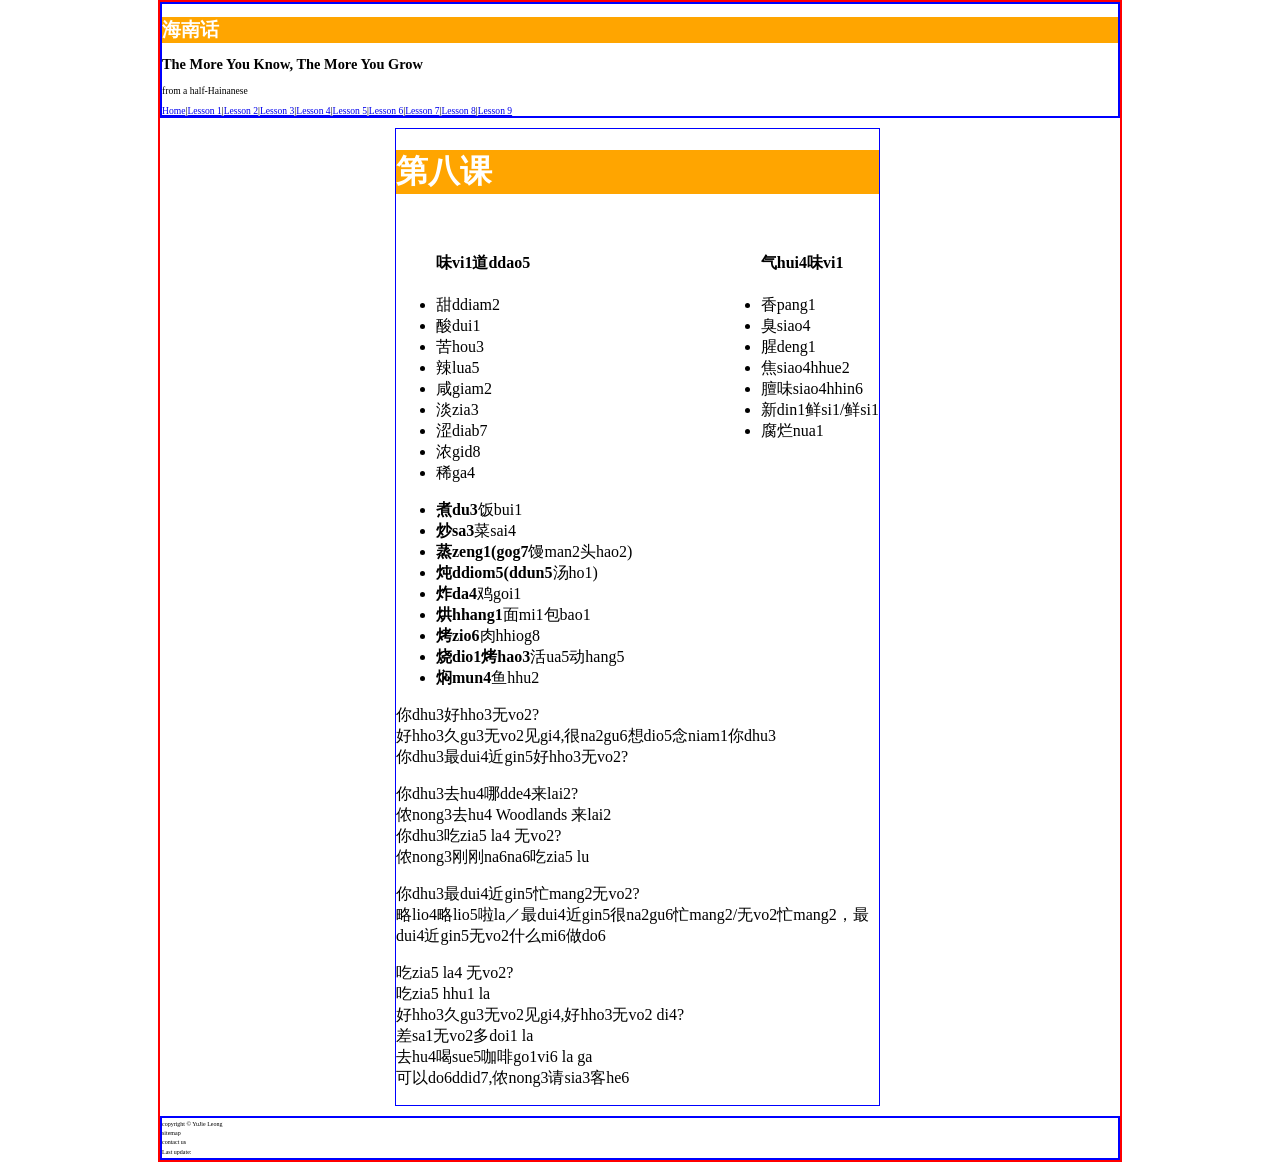
<file: hainanese8.html>
<!DOCTYPE html>
<html lang="en">
<head>
    <meta charset="utf-8"/>
    <title> This is a website for Hainanese for beginners </title>
      <link rel="stylesheet" href="style0.css" />
</head>
<style>
h1 {
    font-family:Comic Sans Ms;
    color:white;
    background-color:orange;
   }
</style>
<body>
    <header>
     <h1>海南话</h1>
     <h2>The More You Know, The More You Grow</h2>
     <p>from a half-Hainanese</p>
     <nav> <a href="hainanese.html">Home</a>|<a href="hainanese1.html">Lesson 1</a>|<a href="hainanese2.html">Lesson 2</a>|<a href="hainanese3.html">Lesson 3</a>|<a href="hainanese4.html">Lesson 4</a>|<a href="hainanese5.html">Lesson 5</a>|<a href="hainanese6.html">Lesson 6</a>|<a href="hainanese7.html">Lesson 7</a>|<a href="hainanese8.html">Lesson 8</a>|<a href="hainanese9.html">Lesson 9</a> </nav>
    </header>
    <div id="side"></div>
    <div id="main">
     <h1>第八课</h1>
     <ul style="float:left">
     <h4>味vi1道ddao5</h4>
     <li>甜ddiam2</li>
     <li>酸dui1</li>
     <li>苦hou3</li>
     <li>辣lua5</li>
     <li>咸giam2</li>
     <li>淡zia3</li>
     <li>涩diab7</li>
     <li>浓gid8</li>
     <li>稀ga4</li>
     </ul>
     <ul style="float:right">
     <h4>气hui4味vi1</h4>
     <li>香pang1</li>
     <li>臭siao4</li>
     <li>腥deng1</li>
     <li>焦siao4hhue2</li>
     <li>膻味siao4hhin6</li>
     <li>新din1鲜si1/鲜si1</li>
     <li>腐烂nua1</li>
     </ul>
     <ul style="clear:both">
     <li><span>煮du3</span>饭bui1</li>
     <li><span>炒sa3</span>菜sai4</li>
     <li><span>蒸zeng1(gog7</span>馒man2头hao2)</li>
     <li><span>炖ddiom5(ddun5</span>汤ho1)</li>
     <li><span>炸da4</span>鸡goi1</li>
     <li><span>烘hhang1</span>面mi1包bao1</li>
     <li><span>烤zio6</span>肉hhiog8</li>
     <li><span>烧dio1烤hao3</span>活ua5动hang5</li>
     <li><span>焖mun4</span>鱼hhu2</li>
     </ul>
     <p>你dhu3好hho3无vo2?<br/>好hho3久gu3无vo2见gi4,很na2gu6想dio5念niam1你dhu3<br/>你dhu3最dui4近gin5好hho3无vo2?<br/></p>
     <p>你dhu3去hu4哪dde4来lai2?<br/>侬nong3去hu4 Woodlands 来lai2<br>你dhu3吃zia5 la4 无vo2?<br>侬nong3刚刚na6na6吃zia5 lu</p>
     <p>你dhu3最dui4近gin5忙mang2无vo2?<br/>略lio4略lio5啦la／最dui4近gin5很na2gu6忙mang2/无vo2忙mang2，最dui4近gin5无vo2什么mi6做do6</p>
     <p>吃zia5 la4 无vo2?<br/>吃zia5 hhu1 la<br/>好hho3久gu3无vo2见gi4,好hho3无vo2 di4?<br/>差sa1无vo2多doi1 la<br/>去hu4喝sue5咖啡go1vi6 la ga<br/>可以do6ddid7,侬nong3请sia3客he6</p>
     <script>
       alert("Lesson 8 第八课");
       document.getElementsByTagName("span")[0].style.fontWeight="bold";
       document.getElementsByTagName("span")[1].style.fontWeight="bold";
       document.getElementsByTagName("span")[2].style.fontWeight="bold";
       document.getElementsByTagName("span")[3].style.fontWeight="bold";
       document.getElementsByTagName("span")[4].style.fontWeight="bold";
       document.getElementsByTagName("span")[5].style.fontWeight="bold";
       document.getElementsByTagName("span")[6].style.fontWeight="bold";
       document.getElementsByTagName("span")[7].style.fontWeight="bold";
       document.getElementsByTagName("span")[8].style.fontWeight="bold";
     </script>
    </div>
    <div id="side"></div>
    <footer>
      <p>copyright &copy; YuJie Leong</p>
      <p>sitemap</p>
      <p>contact us</p>
      <p>Last update: <time pubdate datetime="2026-06-06"></time>
    </footer>
</body>
</html>
</file>
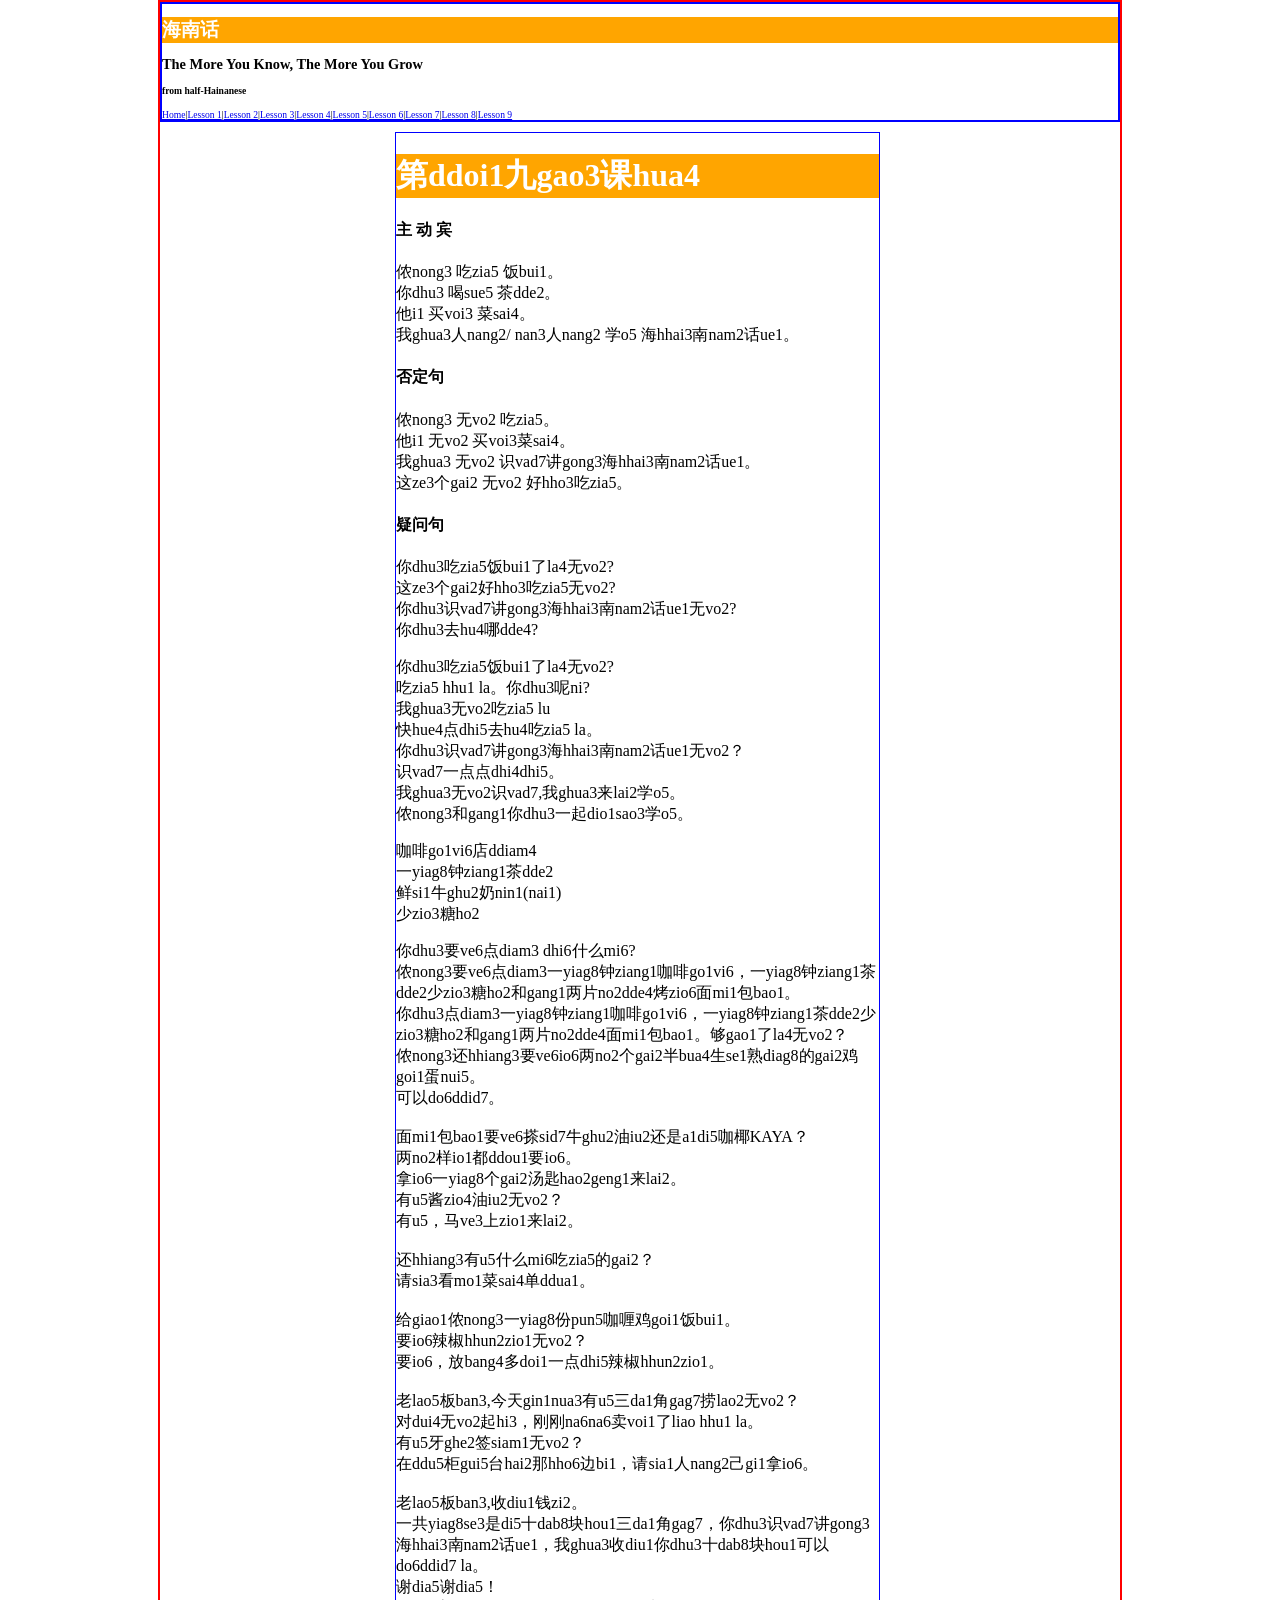
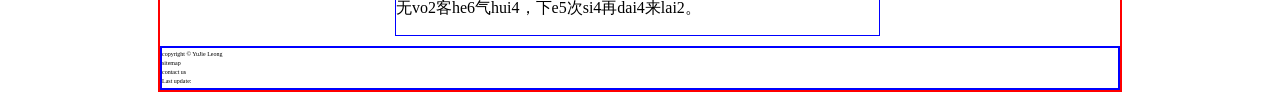
<file: hainanese9.html>
<!DOCTYPE html>
<html lang="en">
<head>
    <meta charset="utf-8"/>
    <title> This is a website for Hainanese beginner </title>
      <link rel="stylesheet" href="style0.css" />
</head>
<style>
h1 {
    font-family:Comic Sans Ms;
    color:white;
    background-color:orange;
   }
</style>
<body>
    <header>
     <h1>海南话</h1>
     <h2>The More You Know, The More You Grow</h2>
     <h4>from half-Hainanese</h4>
     <nav> <a href="index.html">Home</a>|<a href="hainanese1.html">Lesson 1</a>|<a href="hainanese2.html">Lesson 2</a>|<a href="hainanese3.html">Lesson 3</a>|<a href="hainanese4.html">Lesson 4</a>|<a href="hainanese5.html">Lesson 5</a>|<a href="hainanese6.html">Lesson 6</a>|<a href="hainanese7.html">Lesson 7</a>|<a href="hainanese8.html">Lesson 8</a>|<a href="hainanese9.html">Lesson 9</a> </nav>      
    </header>
    <div id="side"></div>
    <div id="main">
     <h1>第ddoi1九gao3课hua4</h1>
     <h4>主 动 宾</h4> 
     <p>侬nong3 吃zia5 饭bui1。<br/>你dhu3 喝sue5 茶dde2。<br/>他i1 买voi3 菜sai4。<br/>我ghua3人nang2/ nan3人nang2 学o5 海hhai3南nam2话ue1。</p>
     <h4>否定句</h4>
     <p>侬nong3 无vo2 吃zia5。<br/>他i1 无vo2 买voi3菜sai4。<br/>我ghua3 无vo2 识vad7讲gong3海hhai3南nam2话ue1。<br/>这ze3个gai2 无vo2 好hho3吃zia5。</p>
     <h4>疑问句</h4>
     <p>你dhu3吃zia5饭bui1了la4无vo2?<br/>这ze3个gai2好hho3吃zia5无vo2?<br/>你dhu3识vad7讲gong3海hhai3南nam2话ue1无vo2?<br/>你dhu3去hu4哪dde4?</p>
     <p>你dhu3吃zia5饭bui1了la4无vo2?<br/>吃zia5 hhu1 la。你dhu3呢ni?<br/>我ghua3无vo2吃zia5 lu<br/>快hue4点dhi5去hu4吃zia5 la。<br/>你dhu3识vad7讲gong3海hhai3南nam2话ue1无vo2？<br/>识vad7一点点dhi4dhi5。<br/>我ghua3无vo2识vad7,我ghua3来lai2学o5。<br/>侬nong3和gang1你dhu3一起dio1sao3学o5。</p>
     <p>咖啡go1vi6店ddiam4<br/>一yiag8钟ziang1茶dde2<br/>鲜si1牛ghu2奶nin1(nai1)<br/>少zio3糖ho2</p>
     <p>你dhu3要ve6点diam3 dhi6什么mi6?<br/>侬nong3要ve6点diam3一yiag8钟ziang1咖啡go1vi6，一yiag8钟ziang1茶dde2少zio3糖ho2和gang1两片no2dde4烤zio6面mi1包bao1。<br/>你dhu3点diam3一yiag8钟ziang1咖啡go1vi6，一yiag8钟ziang1茶dde2少zio3糖ho2和gang1两片no2dde4面mi1包bao1。够gao1了la4无vo2？<br/>侬nong3还hhiang3要ve6io6两no2个gai2半bua4生se1熟diag8的gai2鸡goi1蛋nui5。<br/>可以do6ddid7。<br/><br/>面mi1包bao1要ve6搽sid7牛ghu2油iu2还是a1di5咖椰KAYA？<br/>两no2样io1都ddou1要io6。<br/>拿io6一yiag8个gai2汤匙hao2geng1来lai2。<br/>有u5酱zio4油iu2无vo2？<br/>有u5，马ve3上zio1来lai2。<br/><br/>还hhiang3有u5什么mi6吃zia5的gai2？<br/>请sia3看mo1菜sai4单ddua1。<br/><br/>给giao1侬nong3一yiag8份pun5咖喱鸡goi1饭bui1。<br/>要io6辣椒hhun2zio1无vo2？<br/>要io6，放bang4多doi1一点dhi5辣椒hhun2zio1。<br/><br/>老lao5板ban3,今天gin1nua3有u5三da1角gag7捞lao2无vo2？<br/>对dui4无vo2起hi3，刚刚na6na6卖voi1了liao hhu1 la。<br/>有u5牙ghe2签siam1无vo2？<br/>在ddu5柜gui5台hai2那hho6边bi1，请sia1人nang2己gi1拿io6。<br/><br/>老lao5板ban3,收diu1钱zi2。<br/>一共yiag8se3是di5十dab8块hou1三da1角gag7，你dhu3识vad7讲gong3海hhai3南nam2话ue1，我ghua3收diu1你dhu3十dab8块hou1可以do6ddid7 la。<br/>谢dia5谢dia5！<br/>无vo2客he6气hui4，下e5次si4再dai4来lai2。</p>
     <script>
       alert("Lesson 9 第ddoi1九gao3课hua4")
     </script>
    </div>
    <div id="side"></div>
    <footer>
      <p>copyright &copy; YuJie Leong</p>
      <p>sitemap</p>
      <p>contact us</p>
      <p>Last update: <time pubdate="2026-11-01"></time>
    </footer>
</body>
</html>
</file>
<file: style0.css>
body {
      border:2px solid red;
      /*height:650px;*/
      margin:0 auto;
      width:960px;
      min-width:960px;
     }
header {
        height:18%;
        margin-bottom:1%;
        border:2px solid blue;
       }
footer {
        height:8%;
        clear:both;
        border:2px solid blue;
       }
#side {width:235px;
       /*border:1px solid blue;*/
       height:70%;
       float:left;
       margin-bottom:1%}
#main {width:483px;
       border:1px solid blue;
       height:70%;
       float:left;
       margin-bottom:1%;}

header {
        font-size:.6em
       }
footer {
        font-size: /*.4em*/.2em
       }
</file>
